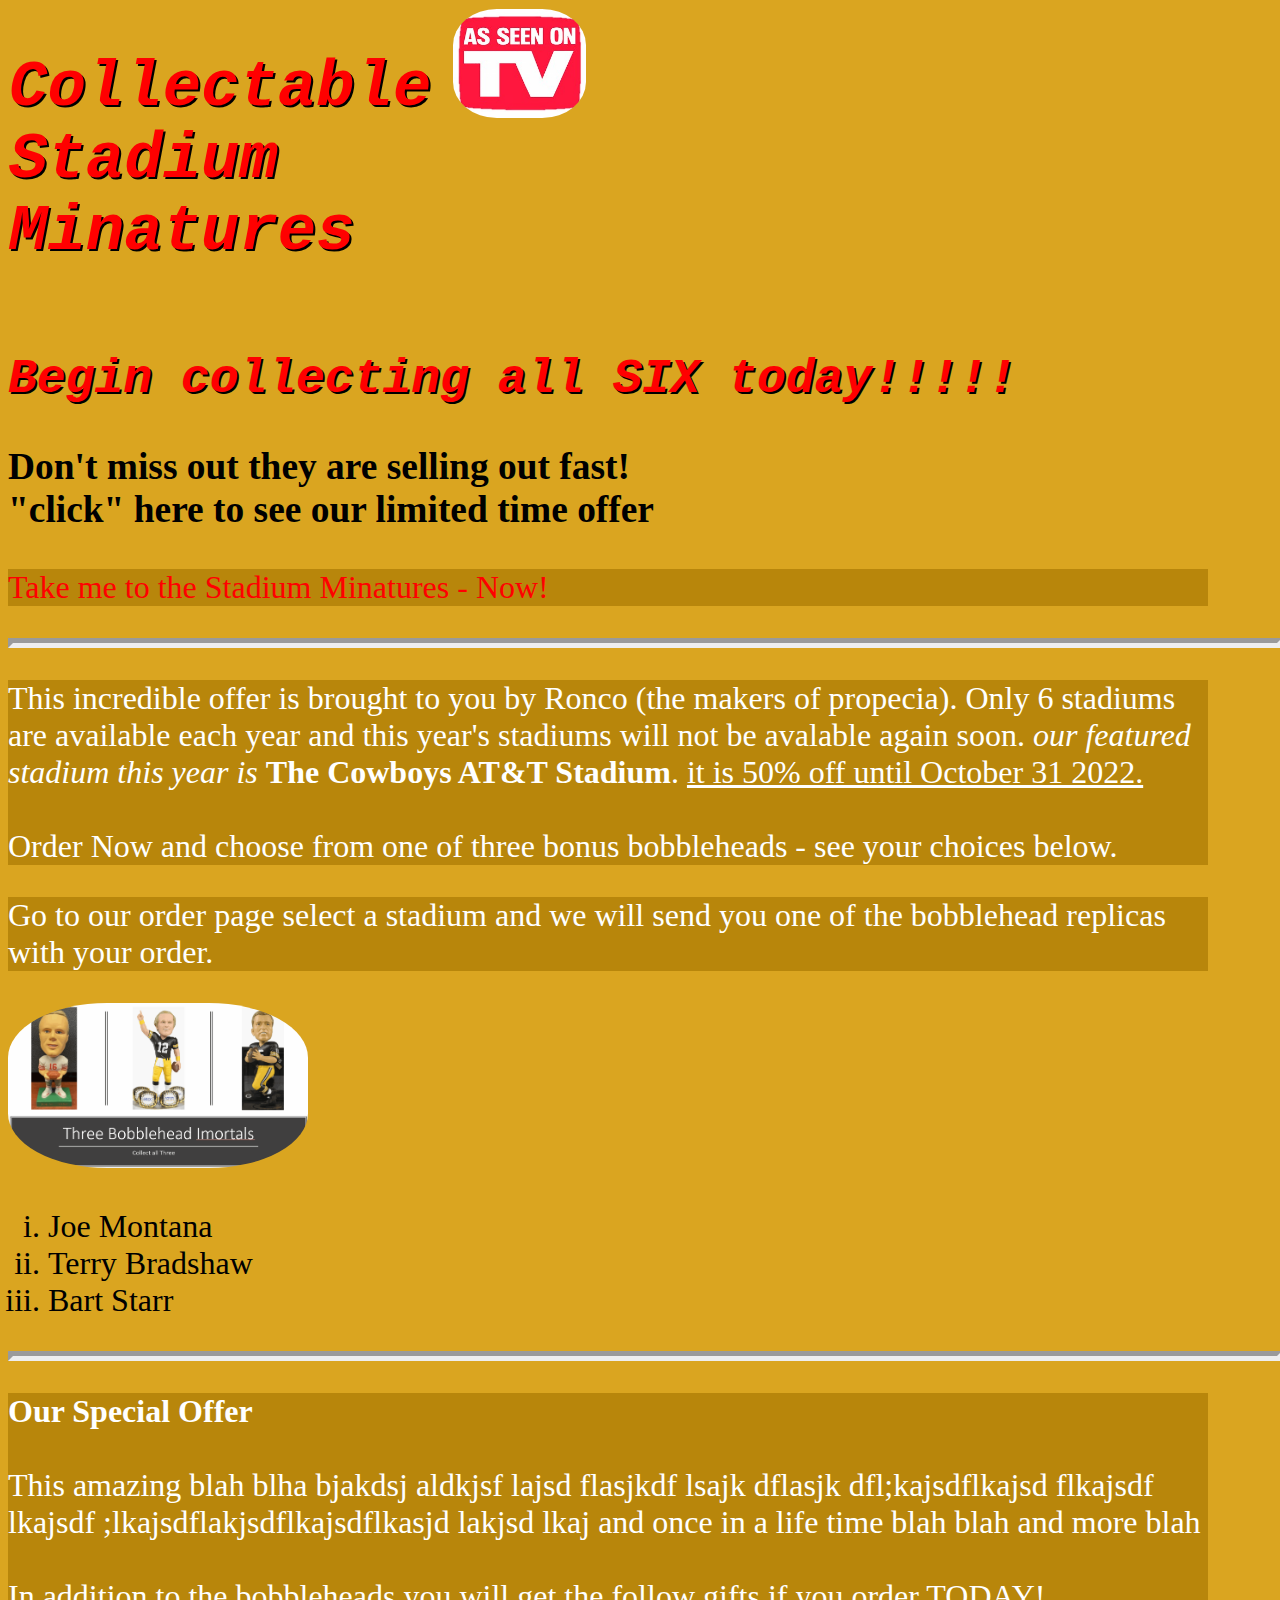
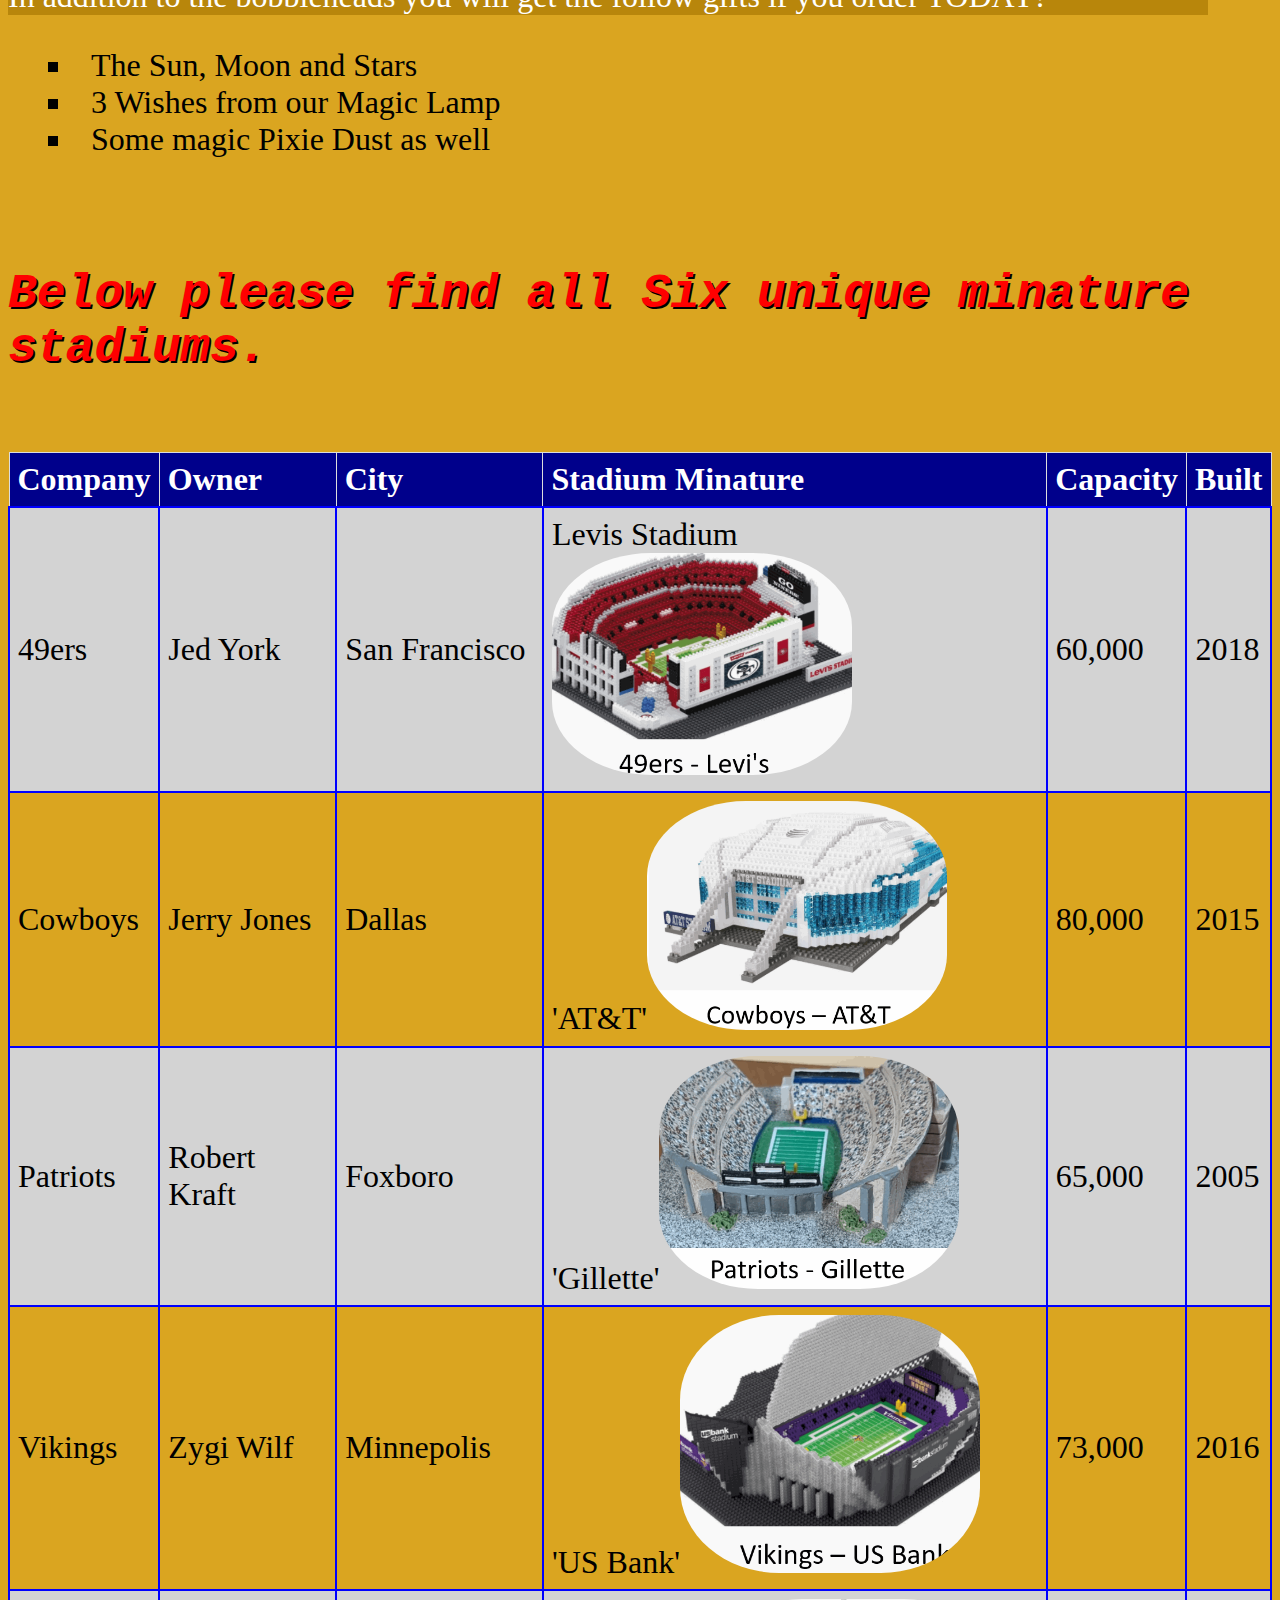
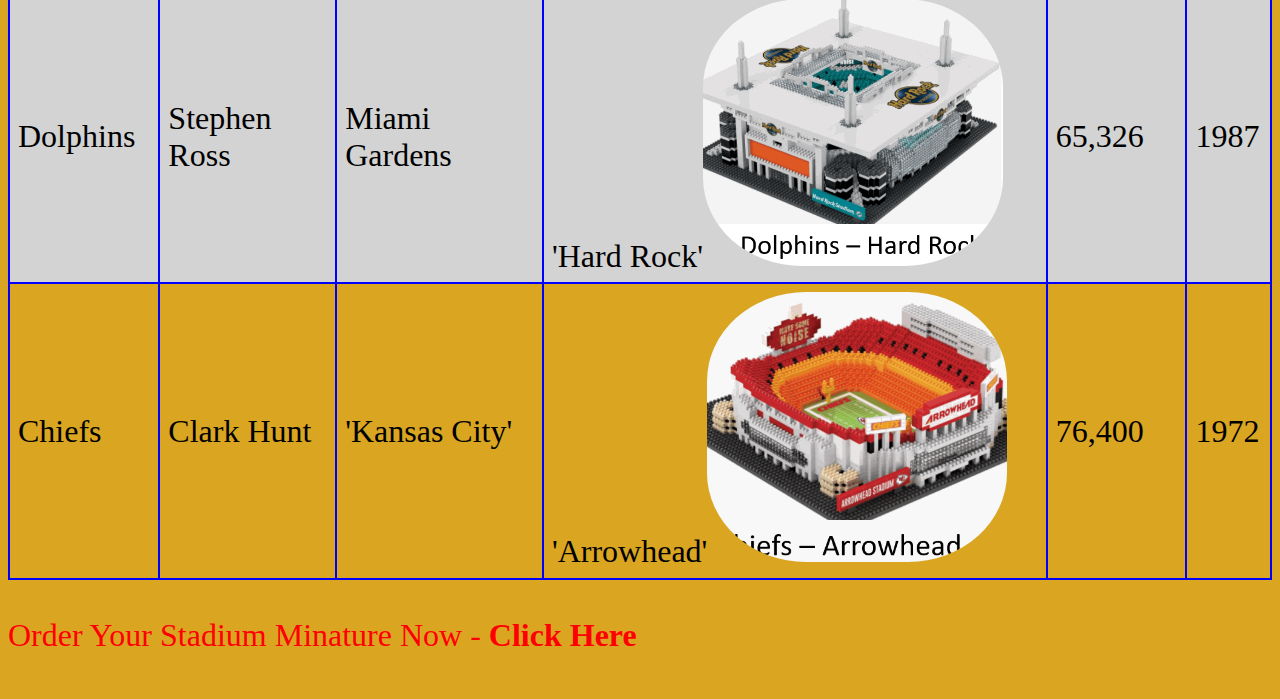
<file: index.html>
<!DOCTYPE html>
<html lang="en">

<head>
    <link rel="stylesheet" href="my_styles.css">
    <meta charset="UTF-8">
    <meta http-equiv="X-UA-Compatible" content="IE=edge">
    <meta name="viewport" content="width=device-width, initial-scale=1.0">
    <title>M McNicol - HW2</title>
</head>

<div class="row">
    <div class="column">
        <H1>Collectable Stadium Minatures</H1>
    </div>
    <div class="column">
        <img src="images/seenTV.jpg" alt="As Seen On Tv" style="width: 30%;">
    </div>
</div>

<h2>Begin collecting all <b>SIX</b> today!!!!!</h2>
<h3>Don't miss out they are selling out fast! <BR>
    "click" here to see our limited time offer</h3>

<p>
    <a href="#Lorem_Ipsum">Take me to the Stadium Minatures - Now!</a>
</p>
<hr>

<body style="background-color: goldenrod;"></body>

<body>

    <p>
        This incredible offer is brought to you by Ronco (the makers of propecia).
        Only 6 stadiums are available each year and this year's stadiums will not
        be avalable again soon. <i> our featured stadium this year is</i> <b>The Cowboys AT&T Stadium</b>.
        <u>it is 50% off until October 31 2022.</u>
        <br> <br>
        Order Now and choose from one of three bonus bobbleheads - see your choices below.

    </p>
    <p> Go to our order page select a stadium and we will send you one of the bobblehead replicas with your order.</p>
    <img src="images/bobbleheads.gif" width=100px>
    <ol>
        <li>Joe Montana</li>
        <li>Terry Bradshaw</li>
        <li>Bart Starr</li>
    </ol>

    <hr>
    <p>
        <B>Our Special Offer</B> <br><br> This amazing blah blha bjakdsj aldkjsf lajsd flasjkdf
        lsajk dflasjk dfl;kajsdflkajsd flkajsdf lkajsdf ;lkajsdflakjsdflkajsdflkasjd lakjsd lkaj
        and once in a life time blah blah and more blah
        <br> <br>
        In addition to the bobbleheads you will get the follow gifts if you order TODAY!

    </p>


    <ul>
        <li>The Sun, Moon and Stars</li>
        <li>3 Wishes from our Magic Lamp</li>
        <li>Some magic Pixie Dust as well </li>
    </ul>
    <br>

    <h2 id="Lorem_Ipsum">Below please find all <b>Six</b> unique minature stadiums.</h2>

    <br>

    <table>
        <tr>
            <th>Company</th>
            <th>Owner</th>
            <th>City</th>
            <th>Stadium Minature </th>
            <th>Capacity</th>
            <th>Built</th>
        </tr>
        <tr>
            <td>49ers</td>
            <td>Jed York</td>
            <td>San Francisco</td>
            <td>Levis Stadium <img src="images/sta_49.gif"></td>
            <td>60,000</td>
            <td>2018</td>
        </tr>
        <tr>
            <td>Cowboys</td>
            <td>Jerry Jones</td>
            <td>Dallas</td>
            <td>'AT&T'<img src="images/Sta_cow.gif"></td>
            <td>80,000</td>
            <td>2015</td>
        </tr>
        <tr>
            <td>Patriots</td>
            <td>Robert Kraft</td>
            <td>Foxboro</td>
            <td>'Gillette'<img src="images/sta_pat.gif"></td>
            <td>65,000</td>
            <td>2005</td>
        </tr>
        <tr>
            <td>Vikings</td>
            <td>Zygi Wilf</td>
            <td>Minnepolis </td>
            <td>'US Bank'<img src="images/sta_vike.gif"></td>
            <td>73,000</td>
            <td>2016</td>
        </tr>
        <tr>
            <td>Dolphins</td>
            <td>Stephen Ross</td>
            <td>Miami Gardens</td>
            <td>'Hard Rock'<img src="images/sta_fins.gif"></td>
            <td>65,326</td>
            <td>1987</td>
        </tr>
        <tr>
            <td>Chiefs</td>
            <td>Clark Hunt</td>
            <td>'Kansas City'</td>
            <td>'Arrowhead'<img src="images/sta_chief.gif"></td>
            <td>76,400</td>
            <td>1972</td>
        </tr>
    </table>
    <br>
    <A href="orderpage.html"> Order Your Stadium Minature Now - <b>Click Here</b> </A>
    <br>
    <br>

</body>

</html>
</file>
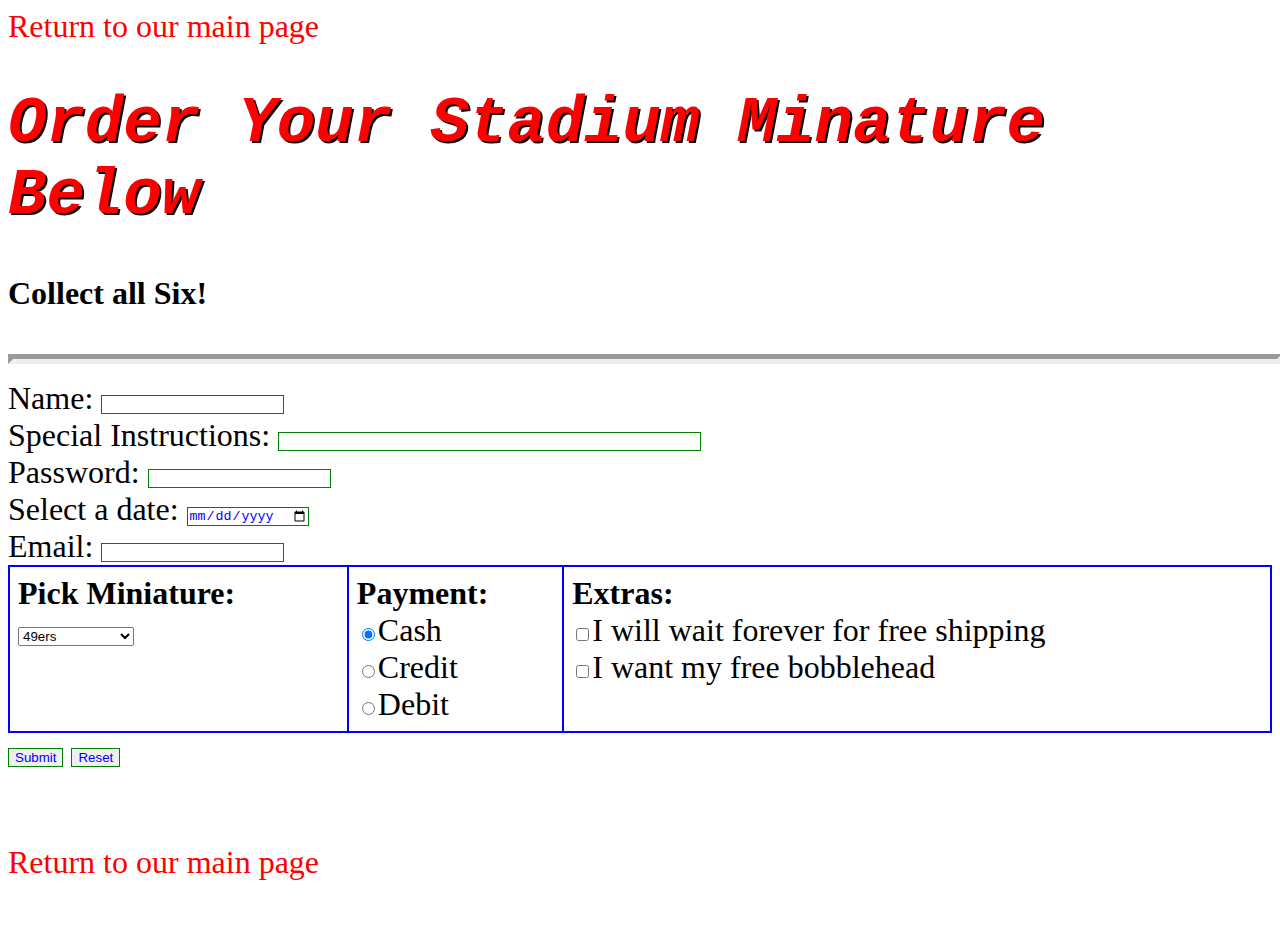
<file: orderpage.html>
<!DOCTYPE html>
<html lang="en">

<head>
    <link rel="stylesheet" href="my_styles.css">
    <meta charset="UTF-8">
    <meta http-equiv="X-UA-Compatible" content="IE=edge">
    <meta name="viewport" content="width=device-width, initial-scale=1.0">
    <title>Order Your souvenior statium Kit</title>

</head>

<body>
    <A href="index.html">  Return to our main page </A>
<br>
<h1>Order Your Stadium Minature Below </h1>
<h4>Collect all Six!</h4>
<hr>
    <form>
        Name: <input type="text" name="name" required> <br>
        Special Instructions: <input type="text" name="msg" size="50"> <br>
        Password: <input type="password" name="pwd"> <br>
        Select a date: <input type="date" name="dob"> <br>
        Email: <input type="email" name="email"> <br>
        <table>
            <tr>
                <td valign="top">
                    <b>Pick Miniature:</b> <br>
                    <select name="stadium">
                        <option value="49ers"> 49ers</option>
                        <option value="Cowboys"> Cowboys</option>
                        <option value="Patriots"> Pats</option>
                        <option value="Chiefs"> Chiefs </option>
                        <option value="Vikings"> Vikings</option>
                        <option value="Dolphins"> Dolphins </option>   
                        <option value="AllSix"> All Six - 20% off </option>                    </select>
                </td>
                <td>
                    <b>Payment:</b> <br>
                    <input type="radio" name="pmt" value="cash" checked>Cash<br>
                    <input type="radio" name="pmt" value="credit">Credit <br>
                    <input type="radio" name="pmt" value="debit">Debit
                </td>
                <td valign="top">
                    <b>Extras:</b> <br>
                    <input type="checkbox" name="Free Shipping" value="free">I will wait forever for free shipping<br>
                    <input type="checkbox" name="bobble" value="yes">I want my free bobblehead<br>
                </td>
            </tr>
        </table>
        <input type="submit" value="Submit"> <input type="reset">
    </form>
    <br><br>
    <A href="index.html">  Return to our main page </A>
    <br><br>
</body>

</html>
</file>
<file: my_styles.css>
h1,h2 {
    font-family: 'Courier New';
    color: red;
    text-shadow: 2px 2px black;
    font-style: oblique;
}

body {
font-family: Calibri;
font-size: xx-large;
}

p {
    font-family: Calibri;
}

/*  THE FOLLOWING IS FOR STYLING LINKS */
a:link {color: red;text-decoration: none;}
a:visited {color:green;}
a:hover {color:blue;text-decoration: underline;}
a:active {color:darkcyan;}

/*  THE FOLLOWING IS FOR STYLING SUBMIT BUTTON */
input {padding: 6px 12pm 6px 12px; border: 1px solid green; color:blue;}
input [type="button"], [type="submit"] :hover {background-color: red;}
input [type="submit"] :active {background-color: green;}
input [type="text"] {color: purple}
input [type="text" ] :focus {color:orange}




/* Unordered List Style */
ul {
    list-style-type:square;
    list-style-position: inside;
    
}

/* ordered lists numbering - lower-roman */
ol {
  list-style-type: lower-roman;
}

/* Table rows coloring even and hover */

table {  
  border-collapse: collapse;  
  width: 100%;  
}  
  
td {  
  border: 2px solid blue;  
  text-align: left;  
  padding: 8px;  
}  
th {
    border: 1px solid #dddddd;
    background-color: darkblue;
    color: white;
    text-align: left;
    padding: 8px;
  }

tr:nth-child(even) {  
  background-color: lightgray;  
}  

tr:hover {
    background-color: lightblue;
}
/* Horizontal Line */
hr {
    width: 100%;
    margin-top: 0.5em;
    margin-bottom: 0.5em;
    border-width: 5px; 
  }
/* image style attributes */
  img {
    border-radius: 33%;
    width: 300px;
    
  }

  /* two image containers (use 25% for four, and 50% for two, etc) */
.column {
  float: left;
  width: 35%;
  padding: 1px;
}

/* Clear floats after image containers */
.row::after {
  content: "";
  clear: both;
  display: table;
}
/* trying to manage width */
p {
  max-width: 1200px;
  min-width: 100px;
  background-color: darkgoldenrod;
  border: black;
  color: white;
}
</file>
